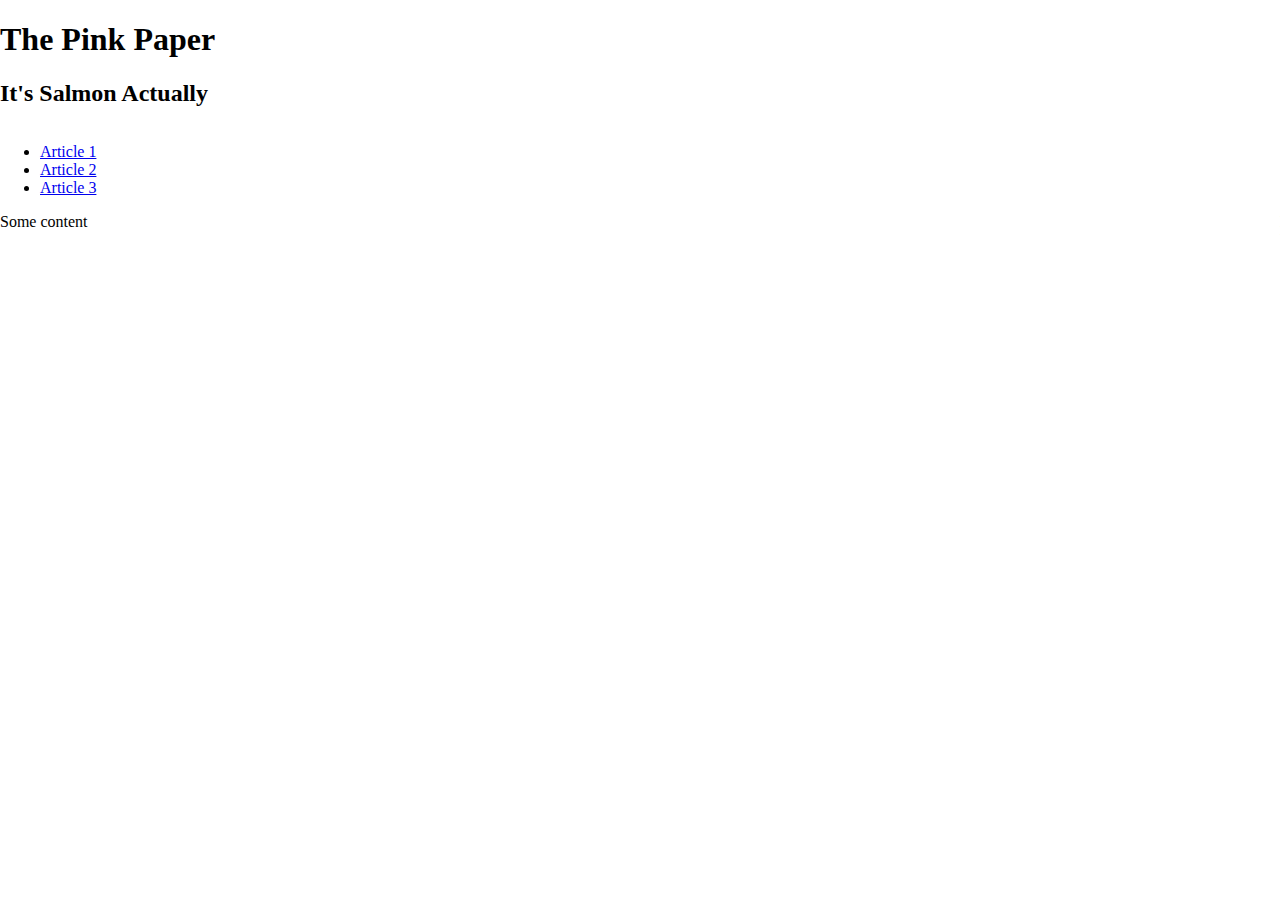
<file: Common/horizontal_scrolling.html>
<!DOCTYPE html>
<html lang="en">
<head>
    <meta charset="UTF-8">
    <meta name="viewport" content="width=device-width, initial-scale=1.0">
    <title>Document</title>
    <style>
       html,body {
  width: 100%;
  height: 100%;
  margin: 0;
    } 
        body {
  display: grid;
  grid-template-columns: 1fr;
  grid-template-rows: min-content min-content 1fr;
    }
    main {
  display: grid;
  grid-template-rows: 1fr;
  grid-auto-flow: column;
  grid-auto-columns: 100%;
  overflow-x: scroll;
  scroll-snap-type: x mandatory;
}
main > article {
  scroll-snap-align: start;
  scroll-behavior: smooth;
}
    </style>
</head>
<body>
    <header>
        <h1>The Pink Paper</h1><h2>It's Salmon Actually</h2>
      </header>
      <nav><ul>
        <li><a href="#article1">Article 1</a></li>
        <li><a href="#article2">Article 2</a></li>
        <li><a href="#article3">Article 3</a></li>
      </ul></nav>
      <main>
        <article id="article1">Some content</article>
        <article id="article2">Lorem ipsum dolor sit amet consectetur adipisicing elit. Saepe repellendus consequatur sapiente ipsam voluptatum consectetur? Perspiciatis ipsum sed autem exercitationem doloribus cumque. Praesentium culpa, tenetur dicta debitis tempora temporibus delectus?</article>
        <article id="article3">Some content next</article>
      </main>
</body>
</html>
</file>
